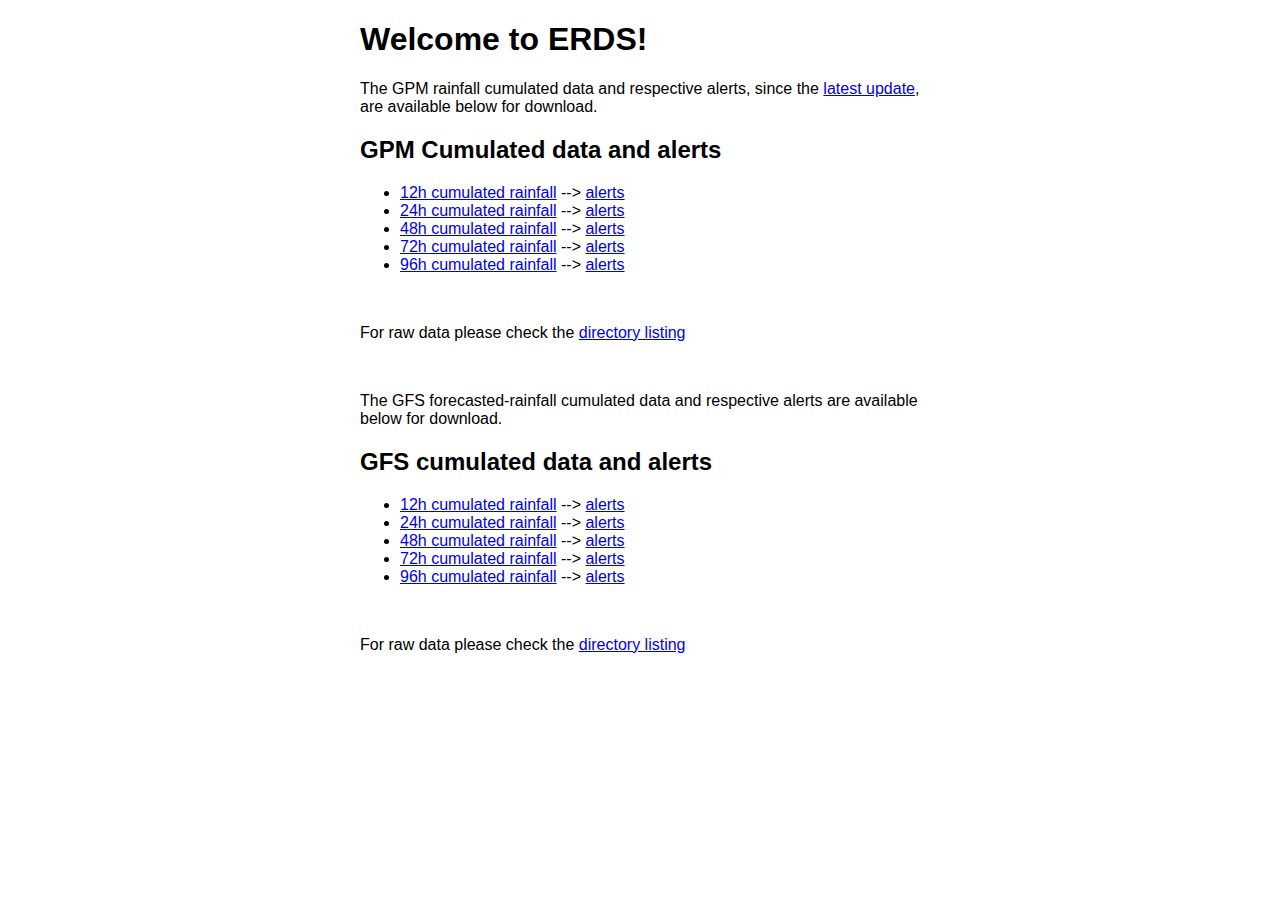
<file: erds-ugly.html>
<!DOCTYPE html>
<html>
<head>
<title>Welcome to ERDS!</title>
<style>
    body {
        width: 35em;
        margin: 0 auto;
        font-family: Tahoma, Verdana, Arial, sans-serif;
    }
</style>
</head>
<body>
<h1>Welcome to ERDS!</h1>
<p>The GPM rainfall cumulated data and respective alerts, since the <a href="/gpm_data/update.txt">latest update</a>, are available below for download. </p>
<h2>GPM Cumulated data and alerts</h2>
<ul>
<li><a href="/gpm_data/precip_012h.tif">12h cumulated rainfall</a> --> <a href="/gpm_data/alerts_012h.tif">alerts</a></li>
<li><a href="/gpm_data/precip_024h.tif">24h cumulated rainfall</a> --> <a href="/gpm_data/alerts_024h.tif">alerts</a></li>
<li><a href="/gpm_data/precip_048h.tif">48h cumulated rainfall</a> --> <a href="/gpm_data/alerts_048h.tif">alerts</a></li>
<li><a href="/gpm_data/precip_072h.tif">72h cumulated rainfall</a> --> <a href="/gpm_data/alerts_072h.tif">alerts</a></li>
<li><a href="/gpm_data/precip_096h.tif">96h cumulated rainfall</a> --> <a href="/gpm_data/alerts_096h.tif">alerts</a></li>
</ul>
<br/>
<p>For raw data please check the <a href="/gpm_data/">directory listing</a></p>
<br/>
<p>The GFS forecasted-rainfall cumulated data and respective alerts are available below for download. </p>
<h2>GFS cumulated data and alerts</h2>
<ul>
<li><a href="/gfs_output/gfs_apcp_accumulated_012h.tif">12h cumulated rainfall</a> --> <a href="/gfs_output/gfs_apcp_alerts_012h.tif">alerts</a></li>
<li><a href="/gfs_output/gfs_apcp_accumulated_024h.tif">24h cumulated rainfall</a> --> <a href="/gfs_output/gfs_apcp_alerts_024h.tif">alerts</a></li>
<li><a href="/gfs_output/gfs_apcp_accumulated_048h.tif">48h cumulated rainfall</a> --> <a href="/gfs_output/gfs_apcp_alerts_048h.tif">alerts</a></li>
<li><a href="/gfs_output/gfs_apcp_accumulated_072h.tif">72h cumulated rainfall</a> --> <a href="/gfs_output/gfs_apcp_alerts_072h.tif">alerts</a></li>
<li><a href="/gfs_output/gfs_apcp_accumulated_096h.tif">96h cumulated rainfall</a> --> <a href="/gfs_output/gfs_apcp_alerts_096h.tif">alerts</a></li>
</ul>
<br/>
<p>For raw data please check the <a href="/gfs_data">directory listing</a></p>

</body>
</html>
</file>
